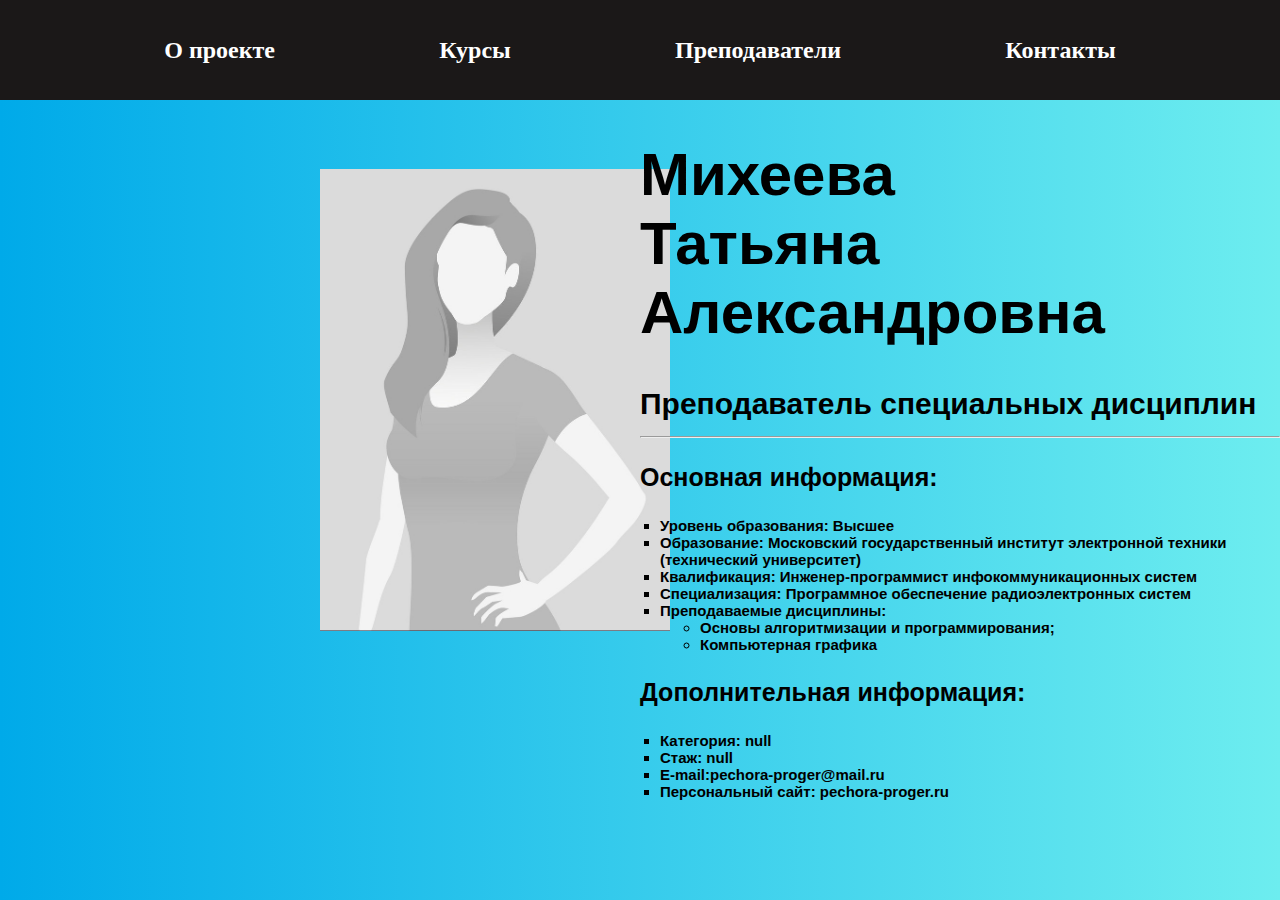
<file: Desktop/Итоговая_работа/index.html>
<!DOCTYPE html>
<html lang="ru">
<head>
    <meta charset="UTF-8">
    <meta name="viewport" content="width=device-width, initial-scale=1.0">
    <title>Портфолио преподавателя</title>
    <link rel="stylesheet" href="style/style.css">
    <script>
        //Объект с данными преподавателя
        let detailsTeacher = {
            surname:"Михеева",
            name:"Татьяна",
            patronymic:"Александровна",
            ocupation:"Преподаватель специальных дисциплин",
            degree:"Высшее",
            education:"Московский государственный институт электронной техники (технический университет)",
            qualification:"Инженер-программист инфокоммуникационных систем",
            speciality:"Программное обеспечение радиоэлектронных систем",
            discipline:["Основы алгоритмизации и программирования;","Компьютерная графика"]            
        };
        //Объект для дополнительных данных преподавателя
        //С данными свойствами promt не работает, а только интерполяция
        let DopDetailsTeacher = {
            email:"pechora-proger@mail.ru",
            site:"pechora-proger.ru"
        };        
    </script>
</head>
<body>
    <header>
        <nav class="main-menu">
            <a>О проекте</a>
            <a>Курсы</a>
            <a>Преподаватели</a>
            <a>Контакты</a>
        </nav>
    </header>
    <main>
        <div class="PhotoLecturer">
            <img src="images/no-image.jpg" alt="Фото преподавателя" width="350">
        </div>
        <section class="info">
            <!-- Вывести данные преподавателя в этот раздел -->
            <script>                
                let InfoLecturer = `<h1 class="Headline_1">${detailsTeacher.surname} <br> ${detailsTeacher.name}
                    ${detailsTeacher.patronymic} </h1>
                    <h2 class="Headline_2">${detailsTeacher.ocupation}  <hr></h2> 
                    <h3 class="Headline_3">Основная информация: </h3>
                    <ul type="square" class="ul_1"><li><b>Уровень образования: ${detailsTeacher.degree}</b></li>
                        <li><b>Образование: ${detailsTeacher.education}</b></li>
                        <li><b>Квалификация: ${detailsTeacher.qualification}</b></li>
                        <li><b>Специализация: ${detailsTeacher.speciality}</b></li>
                        <li><b>Преподаваемые дисциплины: <br><ul type="circle"> <li>${detailsTeacher.discipline[0]}</li>
                            <li>${detailsTeacher.discipline[1]}</li></ul></b></li></ul>
                            <h3 class="Headline_3">Дополнительная информация: </h3>
                    `;
                    document.write(InfoLecturer);
                    //Promt - диалоговое окно для дополнительной информации                
                    var category = prompt("Категория: ","Первая");
                    var experience = prompt("Стаж: ",13);                    
                    document.write(`<ul type="square" class="ul_1">
                        <li><b>Категория: ${category}</b></li>
                        <li><b>Стаж: ${experience}</b></li>
                        <li><b>E-mail:${DopDetailsTeacher.email}</b></li>
                        <li><b>Персональный сайт: ${DopDetailsTeacher.site}</b></li>                                                                   
                        </ul>`);                     
            </script>
        </section>        
    </main>    
</body>
</html>
</file>
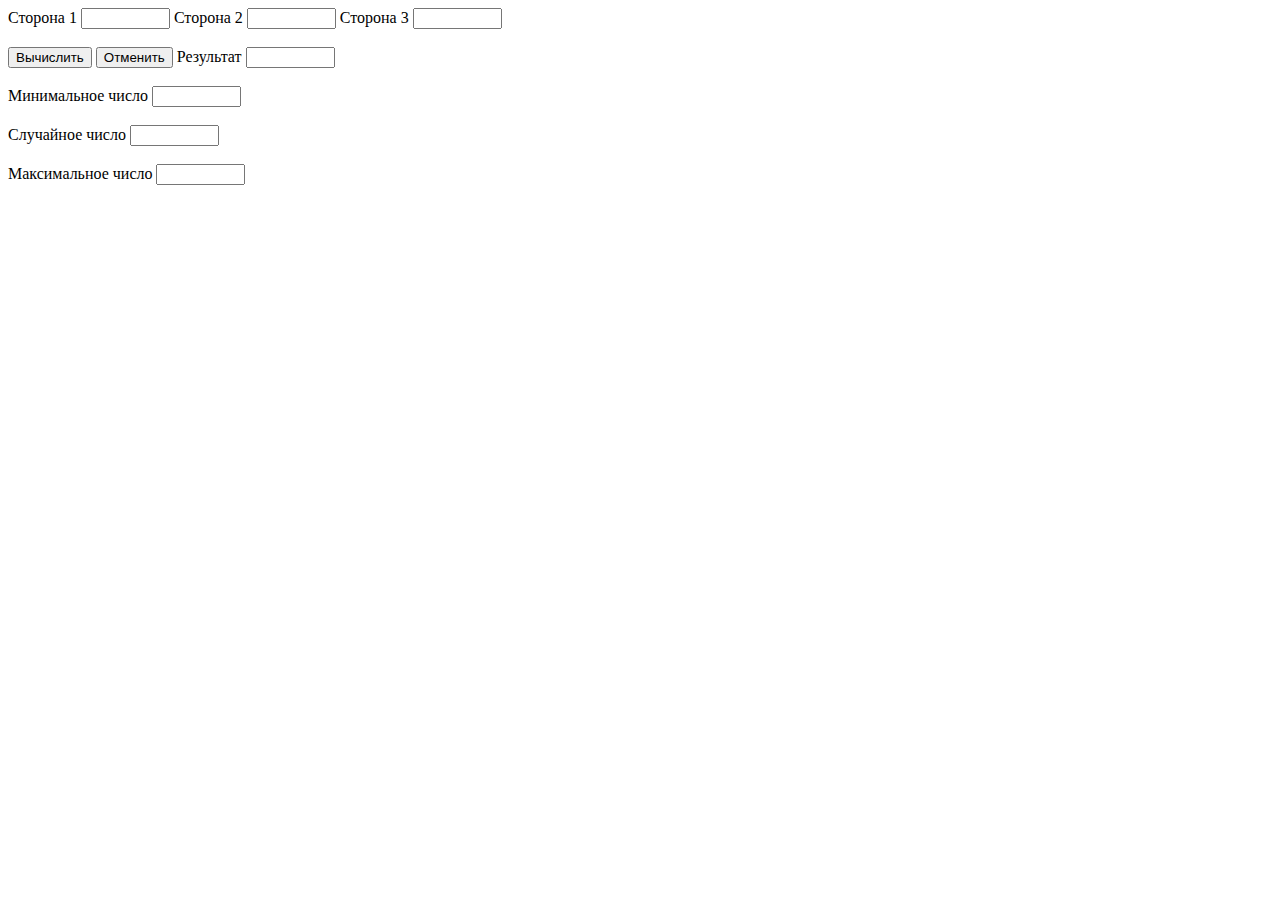
<file: Desktop/Объект_Math/index.html>
<!DOCTYPE html>
<html lang="en">
<head>
    <meta charset="UTF-8">
    <meta name="viewport" content="width=device-width, initial-scale=1.0">
    <title>Объект Math в JavaScript</title>
    <script src="script.js"></script>
</head>
<body>    
    <form name="forma3">
        Сторона 1 <input type="text" size="8" maxlength = "8" name="st1">
        Сторона 2 <input type="text" size="8" maxlength = "8" name="st2">
        Сторона 3 <input type="text" size="8" maxlength = "8" name="st3"><br><br>
        <input type="button" value="Вычислить" onClick = "areaOfTriangle(forma3);">
        <input type="reset" value="Отменить">
        Результат <input type="text" size="8" maxlength = "8" name="res">
        <br><br>
        Минимальное число <input type="text" size="8" maxlength = "8" name="min"><br><br>
        Случайное число <input type="text" size="8" maxlength = "8" name="rand"><br><br>
        Максимальное число <input type="text" size="8" maxlength = "8" name="max"><br><br>
    </form>
</body>
</html>
</file>
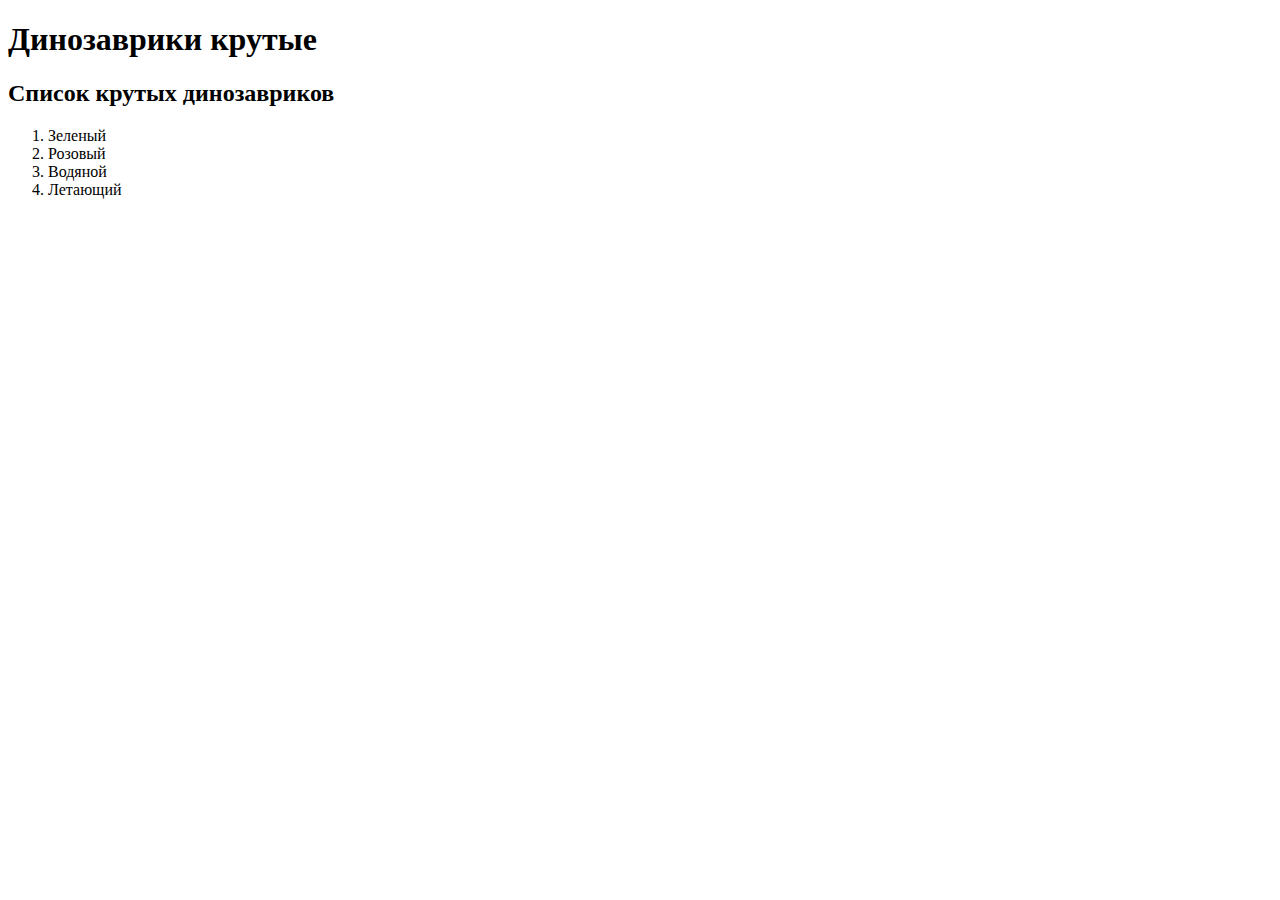
<file: Desktop/Задание_DOM/Task_2_2.html>
<!DOCTYPE html>
<html lang="ru">
<head>
    <meta charset="UTF-8">    
    <title>Динозавры</title>
</head>
<body>
    <h1>Динозаврики крутые</h1>
    <h2>Список крутых динозавриков</h2>
    <ol>
        <li>Зеленый</li>
        <li>Розовый</li>
        <li>Водяной</li>
        <li>Летающий</li>
    </ol>
</body>
</html>
</file>
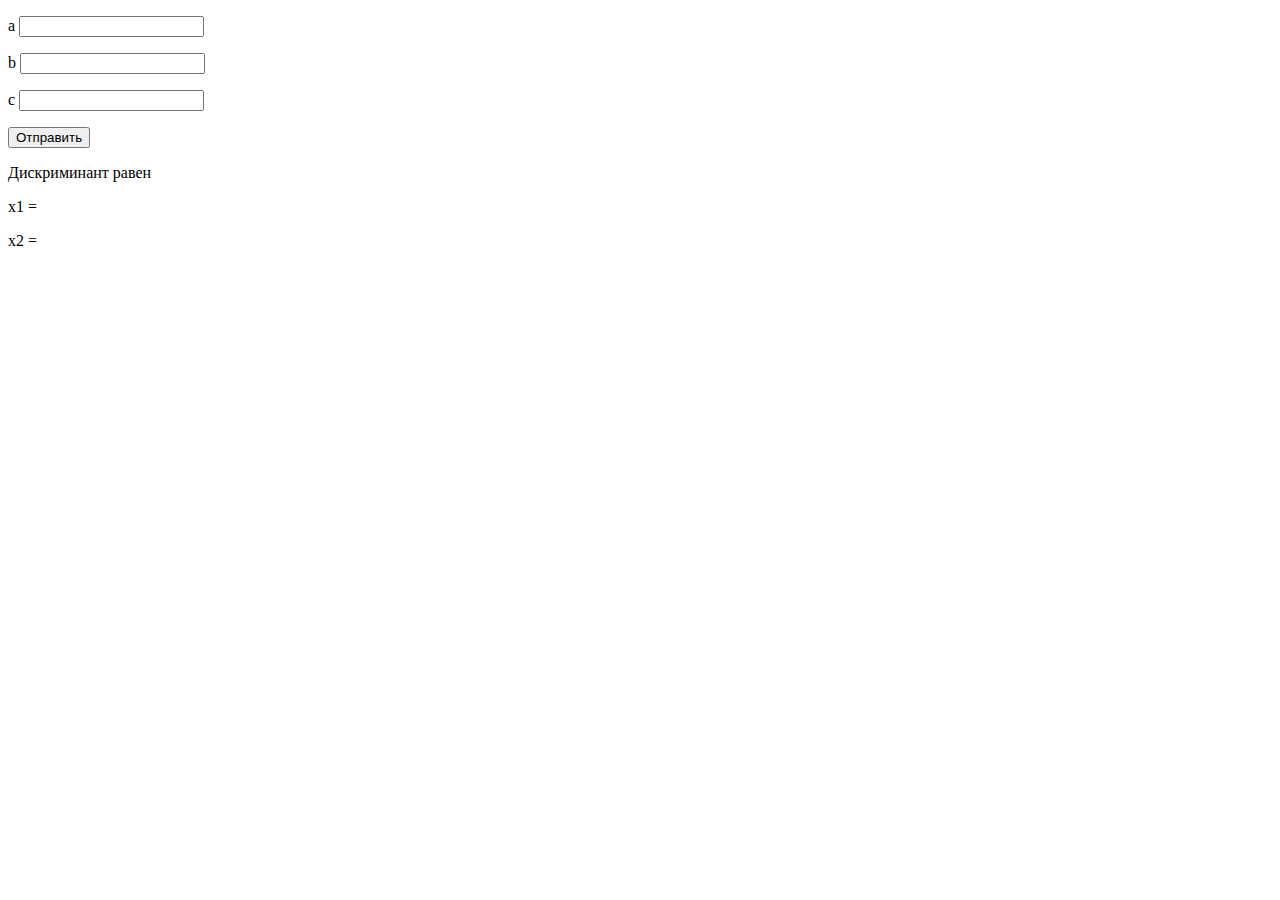
<file: Desktop/Объект_Math/Квадратное уравнение.html>
<!DOCTYPE html>
<html lang="en">
<head>
    <meta charset="UTF-8">
    <meta name="viewport" content="width=device-width, initial-scale=1.0">
    <title>Квадратное уравнение</title>
</head>
<body>        
    <p>
        <label for="a">
            a
        </label>
        <input type="text" id="a" name="st1">
    </p>
    <p>
        <label for="b">
            b
        </label>
        <input type="text" id="b" name="st2">
    </p>
    <p>
        <label for="c">
            c
        </label>
        <input type="text" id="c" name="st3">
    </p>
    <p>
        <input type="submit" value="Отправить" onClick="QuadraticEquation()">
    </p>        
    <p id="ab"></p>
    Дискриминант равен
    <span id="Discriminant"></span>        
    <span id="Discriminant1"></span>
    <p id="x1">
        <label>
            x1 = 
        </label>
        <p></p>
    </p>
    <p>
        <label id="x2">
            x2 = 
        </label>            
    </p>   
    <script>        
        function QuadraticEquation() {
            var a = Number(document.getElementById("a").value);
            var b = Number(document.getElementById("b").value);
            var c = Number(document.getElementById("c").value);
            var D = b*b - 4*a*c;
            document.getElementById("Discriminant").innerHTML = D;
            if (D<0) {
                document.getElementById("Discriminant1").innerHTML = "Корней нет, так как дискриминант меньше нуля!";
                var x1="корня нет";
                document.getElementById("x1").innerHTML = x1;
                var x2="корня нет";
                document.getElementById("x2").innerHTML = x2;
            }
            else if (D===0) {
                document.getElementById("Discriminant1").innerHTML = "Будет 2 одинаковых корня, так как дискриминант равен нулю";
                x1 = -b/(2*a);
                document.getElementById("x1").innerHTML = x1.toFixed(2);
                x2 = -b/(2*a);
                document.getElementById("x2").innerHTML = x2.toFixed(2);
            }
            else {
                document.getElementById("Discriminant1").innerHTML = "У уравнения будет 2 корня, так как дискриминант больше нуля";
                x1 = (-b+Math.sqrt(D))/(2*a);
                document.getElementById("x1").innerHTML = x1.toFixed(2);
                x2 = (-b-Math.sqrt(D))/(2*a);
                document.getElementById("x2").innerHTML = x2.toFixed(2);
            }
        }        
    </script>    
</body>
</html>
</file>
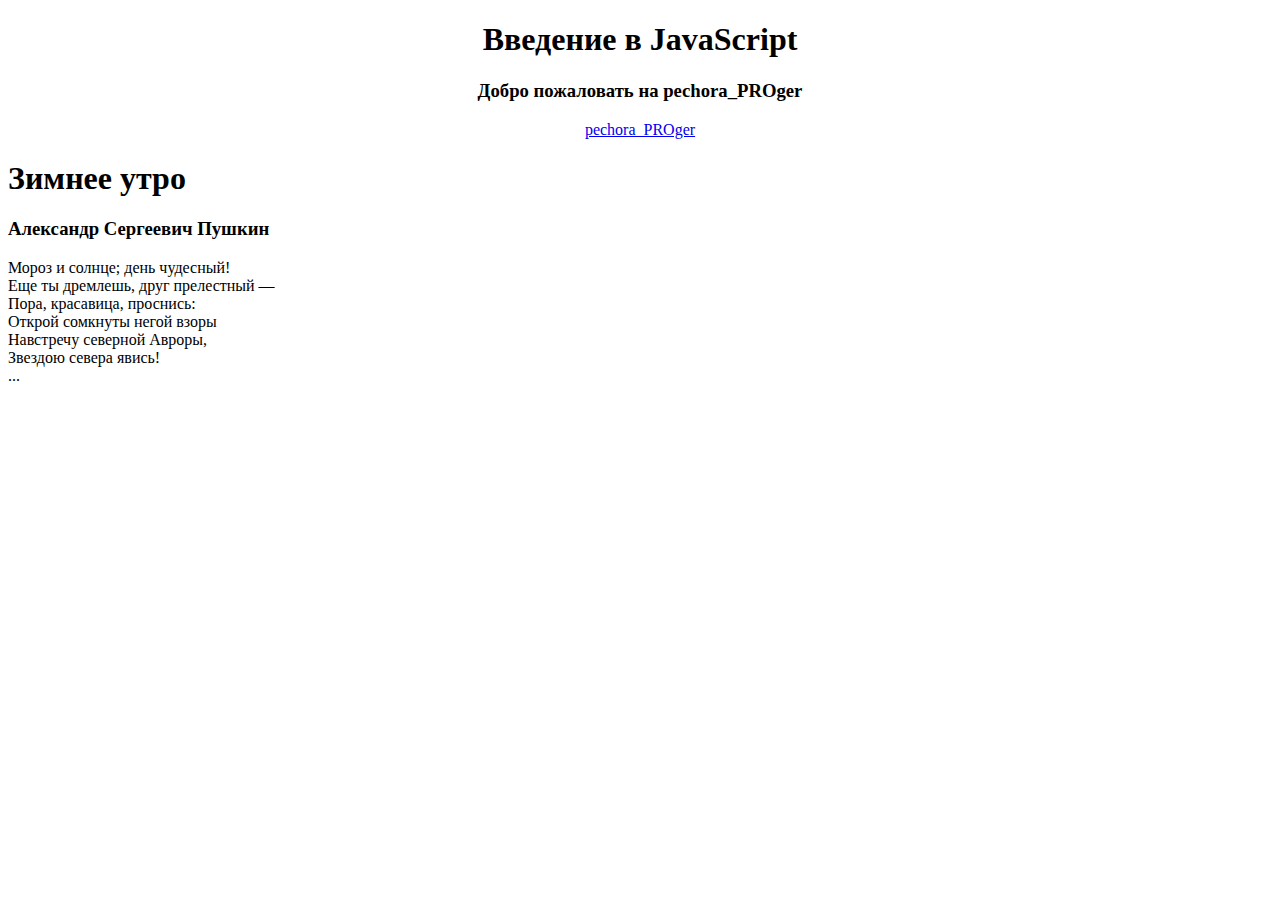
<file: Desktop/Переменные/index (раздатка к 1-6).html>
<!doctype html>
<html>
<head>
	<meta http-equiv="Content-Type" content="text/html; charset=utf-8">
	<title>Курс JavaScript</title>
</head>

<body>
	
	<header>
		<h1 align = "center">Введение в JavaScript</h1>
	</header>	
	
	<div class="content"></div>
	
	<footer align = "center">
		<h3>Добро пожаловать на pechora_PROger</h3>
		<a href="https://vk.com/pechora_proger" target="__blank">pechora_PROger</a>
	</footer>
	<script>
		//Задание 1.6
		document.write('<h1>Зимнее утро</h1> <h3>Александр Сергеевич Пушкин</h3> <p>Мороз и солнце; день чудесный! <br> Еще ты дремлешь, друг прелестный — <br> Пора, красавица, проснись: <br> Открой сомкнуты негой взоры <br> Навстречу северной Авроры, <br> Звездою севера явись! <br> ...</p>');
		
		
	</script>

</body>
</html>
</file>
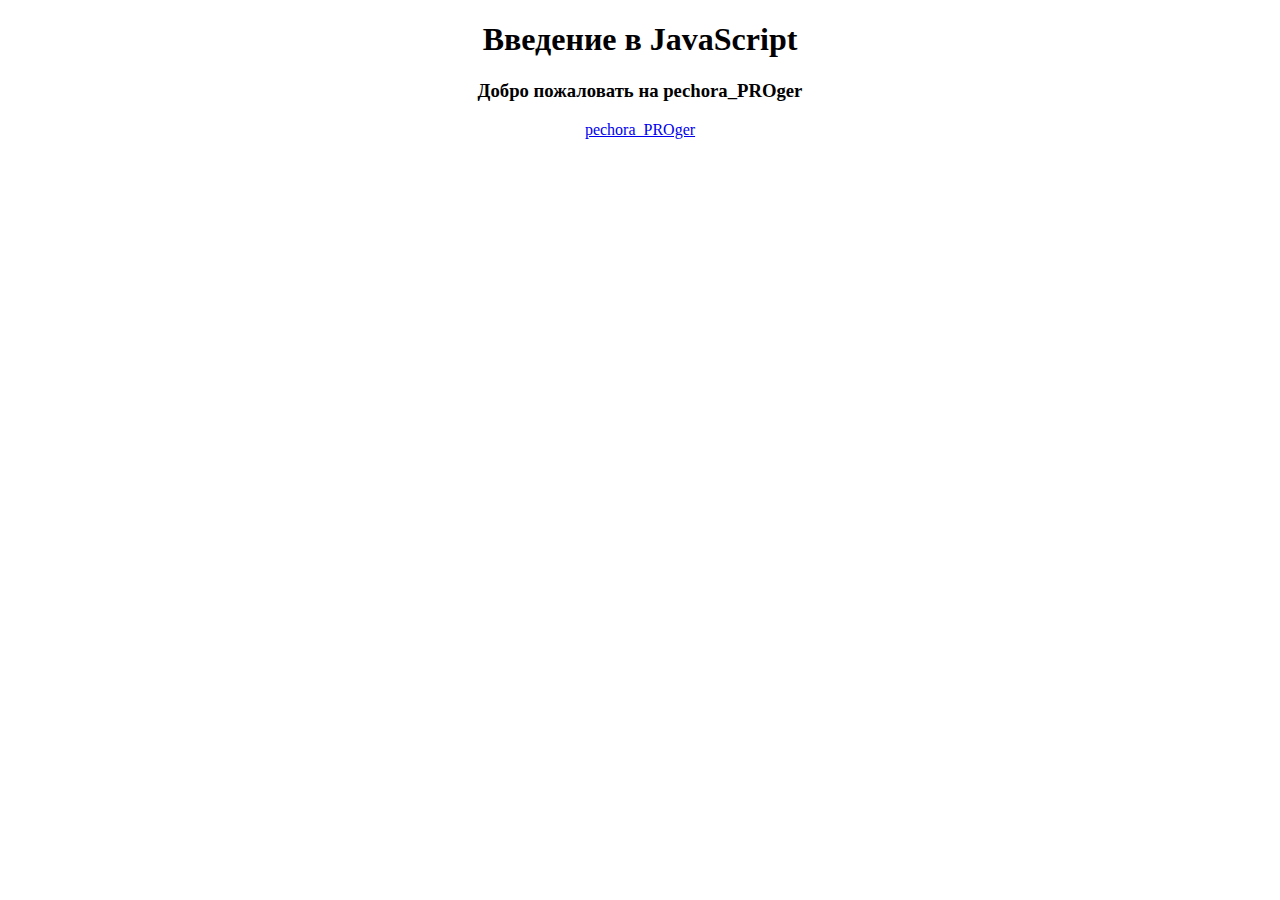
<file: Desktop/Переменные/index (раздатка к 1-7).html>
<!doctype html>
<html>
<head>
	<meta http-equiv="Content-Type" content="text/html; charset=utf-8">
	<title>Курс JavaScript</title>
	<script>
		//Задание 1.7
		// инициализация переменных
		//const NAME;
		//NAME  = 'Василий';
		const name = 'Василий';
		const LOGIN = 'vasya123'; 
		const AGE = '18';
		const EMAIL = 'vasya123@mail.ru';
	</script>
</head>
<body>	
	<header>
		<h1 align = "center">Введение в JavaScript</h1>
	</header>	
	<div class="content">
		<script>			
			// выведем значения переменных
			console.log("Исходные значения переменных");
			console.log('Имя: ' + name);
			console.log('Логин:' + LOGIN);
			console.log('Возраст:' + AGE);
			console.log('E-mail:' + EMAIL);			
			// переопределим значения переменных
			let NAME = 'Анна';
			let login = 'anyta987';
			let age = '17';
			let email = 'anyta987@mail.ru';			
			// выведем новые значения переменных
			console.log("Новые значения переменных");
			console.log('Имя: ' + NAME);
			console.log('Логин:' + login);
			console.log('Возраст:' + age);
			console.log('E-mail:' + email);
		</script>
	</div>	
	<footer align = "center">
		<h3>Добро пожаловать на pechora_PROger</h3>
		<a href="https://vk.com/pechora_proger" target="__blank">pechora_PROger</a>
	</footer>
</body>
</html>
</file>
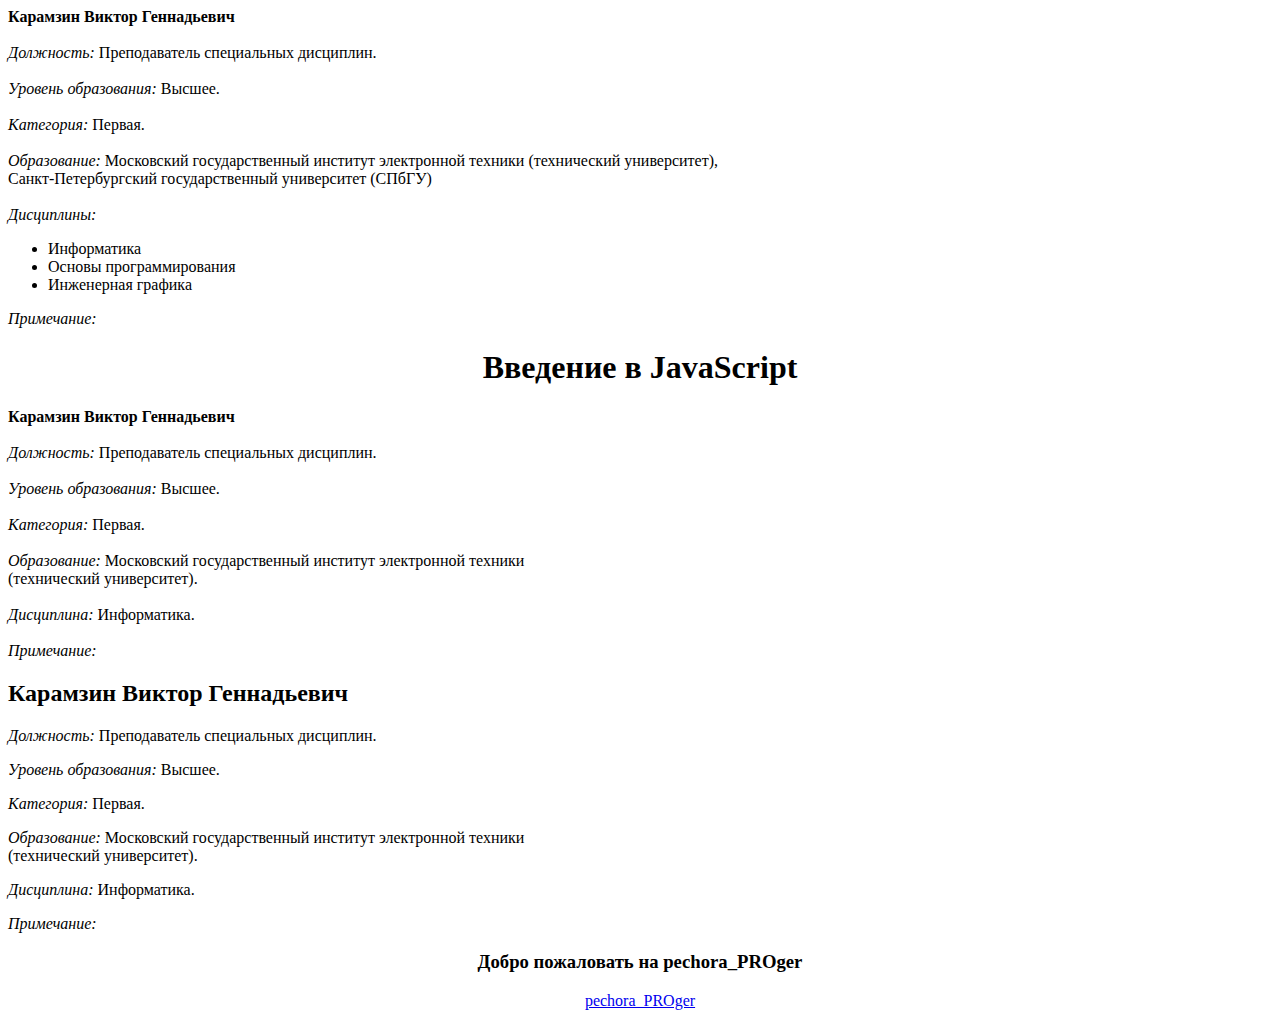
<file: Desktop/Переменные/index (раздатка к 1-8.html>
<!doctype html>
<html>
<head>
	<meta http-equiv="Content-Type" content="text/html; charset=utf-8">
	<title>Курс JavaScript</title>
	<script>
		// Задание 1.8
		// var surname = 'Карамзин';
		// var name = 'Виктор';
		// var patronymic = 'Геннадьевич';
		// var ocupation = 'Преподаватель специальных дисциплин.';
		// var degree = 'Высшее.';
		// var category = 'Первая.';
		// var education = 'Московский государственный институт электронной техники <br> (технический университет).';
		// var discipline = 'Информатика.';
		// var note = 'Примечание:';
		//Задание 1.9
		// Заменим на массив		
		// let array = [
		// 	'Карамзин',
		// 	'Виктор',
		// 	'Геннадьевич',
		// 	'Преподаватель специальных дисциплин. ',
		// 	'Высшее. ',
		// 	'Первая. ',
		// 	'Московский государственный институт электронной техники <br> (технический университет). ',
		// 	'Информатика. ',
		// 	'Примечание: '
		// ];
		//Задание 1.10
		//Объект
		// let obj = {
		// 	surname: "Карамзин",
		// 	name:"Виктор",
		// 	patronymic:"Геннадьевич",
		// 	ocupation:"Преподаватель специальных дисциплин. ",
		// 	degree:"Высшее. ",
		// 	category:"Первая. ",
		// 	education:"Московский государственный институт электронной техники <br> (технический университет).",
		// 	discipline:"Информатика. ",
		// 	note:"Примечание: "
		// };
		//Задание 1.12
		let obj = {
			surname: "Карамзин",
			name:"Виктор",
			patronymic:"Геннадьевич",
			ocupation:"Преподаватель специальных дисциплин. ",
			degree:"Высшее. ",
			category:"Первая. ",
			education:["Московский государственный институт электронной техники (технический университет),"," Санкт-Петербургский государственный университет (СПбГУ)"],
			discipline:["Информатика", "Основы программирования", "Инженерная графика"],
			note:"Примечание: "
		};
		document.write("<b>",obj.surname," ",obj.name," ",obj.patronymic,"</b>","<br>","<br>");
		document.write("<i>Должность: </i>",obj.ocupation,"<br>","<br>");
		document.write("<i>Уровень образования: </i>",obj.degree,"<br>","<br>");
		document.write("<i>Категория: </i>",obj.category,"<br>","<br>");
		document.write("<i>Образование: </i>",obj.education[0],"<br>",obj.education[1],"<br>","<br>");
		document.write("<i>Дисциплины: </i>","<br>","<ul>","<li>",obj.discipline[0],"</li>","<li>",obj.discipline[1],"</li>","<li>",obj.discipline[2],"</li>","</ul>");
		document.write("<i>",obj.note,"</i>");
	</script>
</head>

<body>
	
	
	<header>
		<h1 align = "center">Введение в JavaScript</h1>
	</header>	
	
	<div class="content">
		
		<script>
			//Задание 1.8
			// document.write('<b>' + surname + " " + name + " " + patronymic + '</b>' + '<br>' + '<br>');	
			// document.write('<i>Должность: </i>' + ocupation + '<br>' + '<br>');	
			// document.write('<i>Уровень образования: </i>' + degree + '<br>' + '<br>');
			// document.write('<i>Категория: </i>' + category + '<br>' + '<br>');
			// document.write('<i>Образование: </i>' + education + '<br>' + '<br>');
			// document.write('<i>Дисциплина: </i>' + discipline + '<br>' + '<br>' + '<i>Примечание: </i>');
			//Вывод значений массива
			//Задание 1.9			
			// document.write("<b>",array[0]," ", array[1]," ",array[2],"</b>", "<br>","<br>");
			// document.write("<i>", "Должность: ","</i>", array[3], "<br>", "<br>");
			// document.write("<i>", "Уровень образования: ","</i>", array[4],"<br>","<br>");
			// document.write("<i>Категория: </i>",array[5],"<br>","<br>");
			// document.write("<i>Образование: </i>",array[6],"<br>","<br>");
			// document.write('<i>Дисциплина: </i>', array[7],"<br>","<br>","<i>",array[8],"</i>");
			//Задание 1.10
			//Инициализация свойств объекта
			obj.surname = "Карамзин";
			obj.name = "Виктор";
			obj.patronymic = "Геннадьевич";
			obj.ocupation = "Преподаватель специальных дисциплин. ";
			obj.degree = "Высшее. ";
			obj.category = "Первая. ";
			obj.education = "Московский государственный институт электронной техники <br> (технический университет).";
			obj.discipline = "Информатика. ";
			obj.note = "Примечание: ";
			//Вывод объекта
			document.write("<b>",obj.surname," ",obj.name," ", obj.patronymic,"</b>","<br>","<br>");
			document.write("<i>Должность: </i>", obj.ocupation, "<br>","<br>");
			document.write("<i>Уровень образования: </i>",obj.degree, "<br>","<br>");
			document.write("<i>Категория: </i>",obj.category,"<br>","<br>");
			document.write("<i>Образование: </i>",obj.education,"<br>","<br>");
			document.write("<i>Дисциплина: </i>",obj.discipline,"<br>","<br>","<i>",obj.note,"</i>");
			//Задание 1.11
			//Фрагмент строки с интерполяцией переменных для вывода
			let line = `<h2>${obj.surname} ${obj.name} ${obj.patronymic}</h2>
			<p><i>Должность: </i>${obj.ocupation}</p>
			<p><i>Уровень образования: </i>${obj.degree}</p>
			<p><i>Категория: </i>${obj.category}</p>
			<p><i>Образование: </i>${obj.education}</p>
			<p><i>Дисциплина: </i>${obj.discipline}</p>
			<p><i>${obj.note}</i></p>`;		
			document.write(line);	
			//Задание 1.12
			//Выполненное задание расположено выше		

		</script>
		
	</div>	
	<footer align = "center">
		<h3>Добро пожаловать на pechora_PROger</h3>
		<a href="https://vk.com/pechora_proger" target="__blank">pechora_PROger</a>
	</footer>
	

	
</body>
</html>
</file>
<file: Desktop/Итоговая_работа/style/style.css>
body {
    padding: 0;
    margin: 0;
    background: linear-gradient(90deg, #00aae9,#6dedef);
}

.main-menu {
    background-color: rgb(27, 24, 24);
    height: 100px;
    display: flex;
    justify-content: space-evenly;
    align-items: center;
}

.main-menu a {
    font-family: 'Times New Roman', Times, serif;
    font-size: 24px;
    color: white;
    font-weight: bold;
}

main {
    display: flex;
    justify-content: space-evenly;
}

.PhotoLecturer {
    width: 50%;
    display: flex;
    align-items: center;
    height: 600px;    
}

.PhotoLecturer img {
    display: block; 
    margin: auto 50%;
}

.info {
    width: 50%;
    height: 600px;    
    align-items: center;
    font-family: Arial, sans-serif;
    font-size: 30px;
}

.Headline_2 {
    font-size: 30px;
}

.Headline_3 {
    font-size: 25px;
}

.ul_1 {
    margin-left: -20px;
    font-size: 25px;  
}

.ul_1 li {
    font-size: 15px;    
}
</file>
